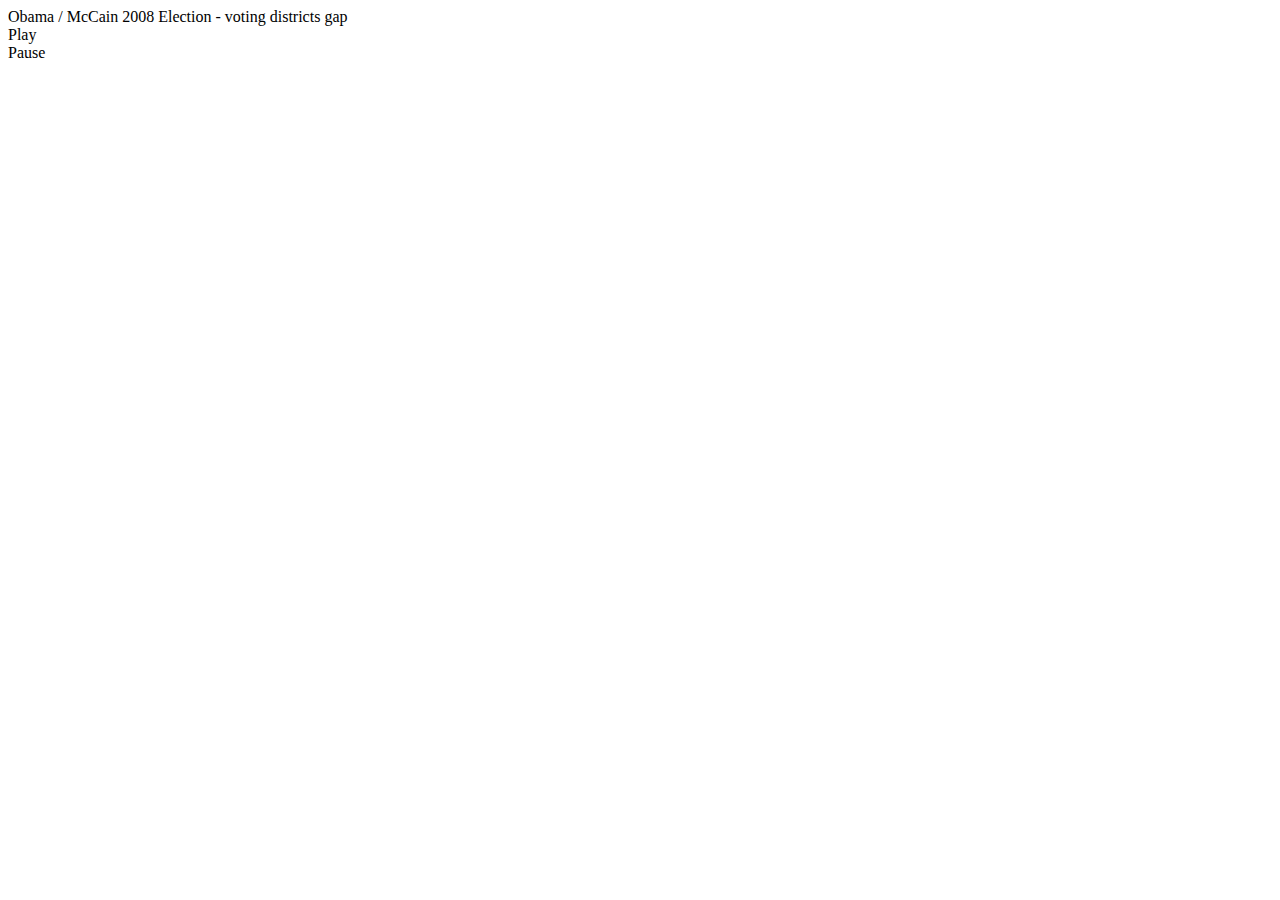
<file: src/index.html>
<html lang="en">
  <head>
    <meta charset="utf-8" />
    <meta name="viewport" content="initial-scale=1,maximum-scale=1,user-scalable=no" />
    <title>Animate layer view effect | Sample | ArcGIS API for JavaScript 4.25</title>

    <link rel="stylesheet" href="https://js.arcgis.com/4.25/esri/themes/light/main.css" />
    <script src="https://js.arcgis.com/4.25/"></script>

  </head>

  <body>
    <div id="applicationDiv">
      <div id="viewDiv">
        <div id="titleDiv" class="esri-widget">
          Obama / McCain 2008 Election - voting districts gap
        </div>
      </div>
      <div id="sliderContainer" class="esri-widget">
        <span id="sliderValue"></span>
        <div id="sliderInnerContainer">
          <div id="slider"></div>
        </div>
        <div id="playButton" class="esri-widget esri-widget--button toggle-button">
          <div>
            <span class="toggle-button-icon esri-icon-play" aria-label="play icon"></span>
            Play
          </div>
          <div>
            <span class="toggle-button-icon esri-icon-pause" aria-label="pause icon"></span>
            Pause
          </div>
        </div>
      </div>
    </div>

    <div id="tooltipContent" class="tooltip-content" style="visibility: hidden;">
      <div id="chart" class="chart">
        <div class="row democrat">
          <div class="labels"><span>Obama:</span></div>
          <div class="data"><div class="bar"></div></div>
          <div class="value"><span></span></div>
        </div>
        <div class="row republican">
          <div class="labels"><span>McCain:</span></div>
          <div class="data"><div class="bar"></div></div>
          <div class="value"><span></span></div>
        </div>
        <div class="row gap">
          <div class="labels"><span>Gap:</span></div>
          <div class="data">
            <div class="bar"><div></div></div>
          </div>
          <div class="value"><span></span></div>
        </div>
      </div>
      <div class="tooltip-text">Click to view precincts with similar gap</div>
    </div>
  </body>
</html>
</file>
